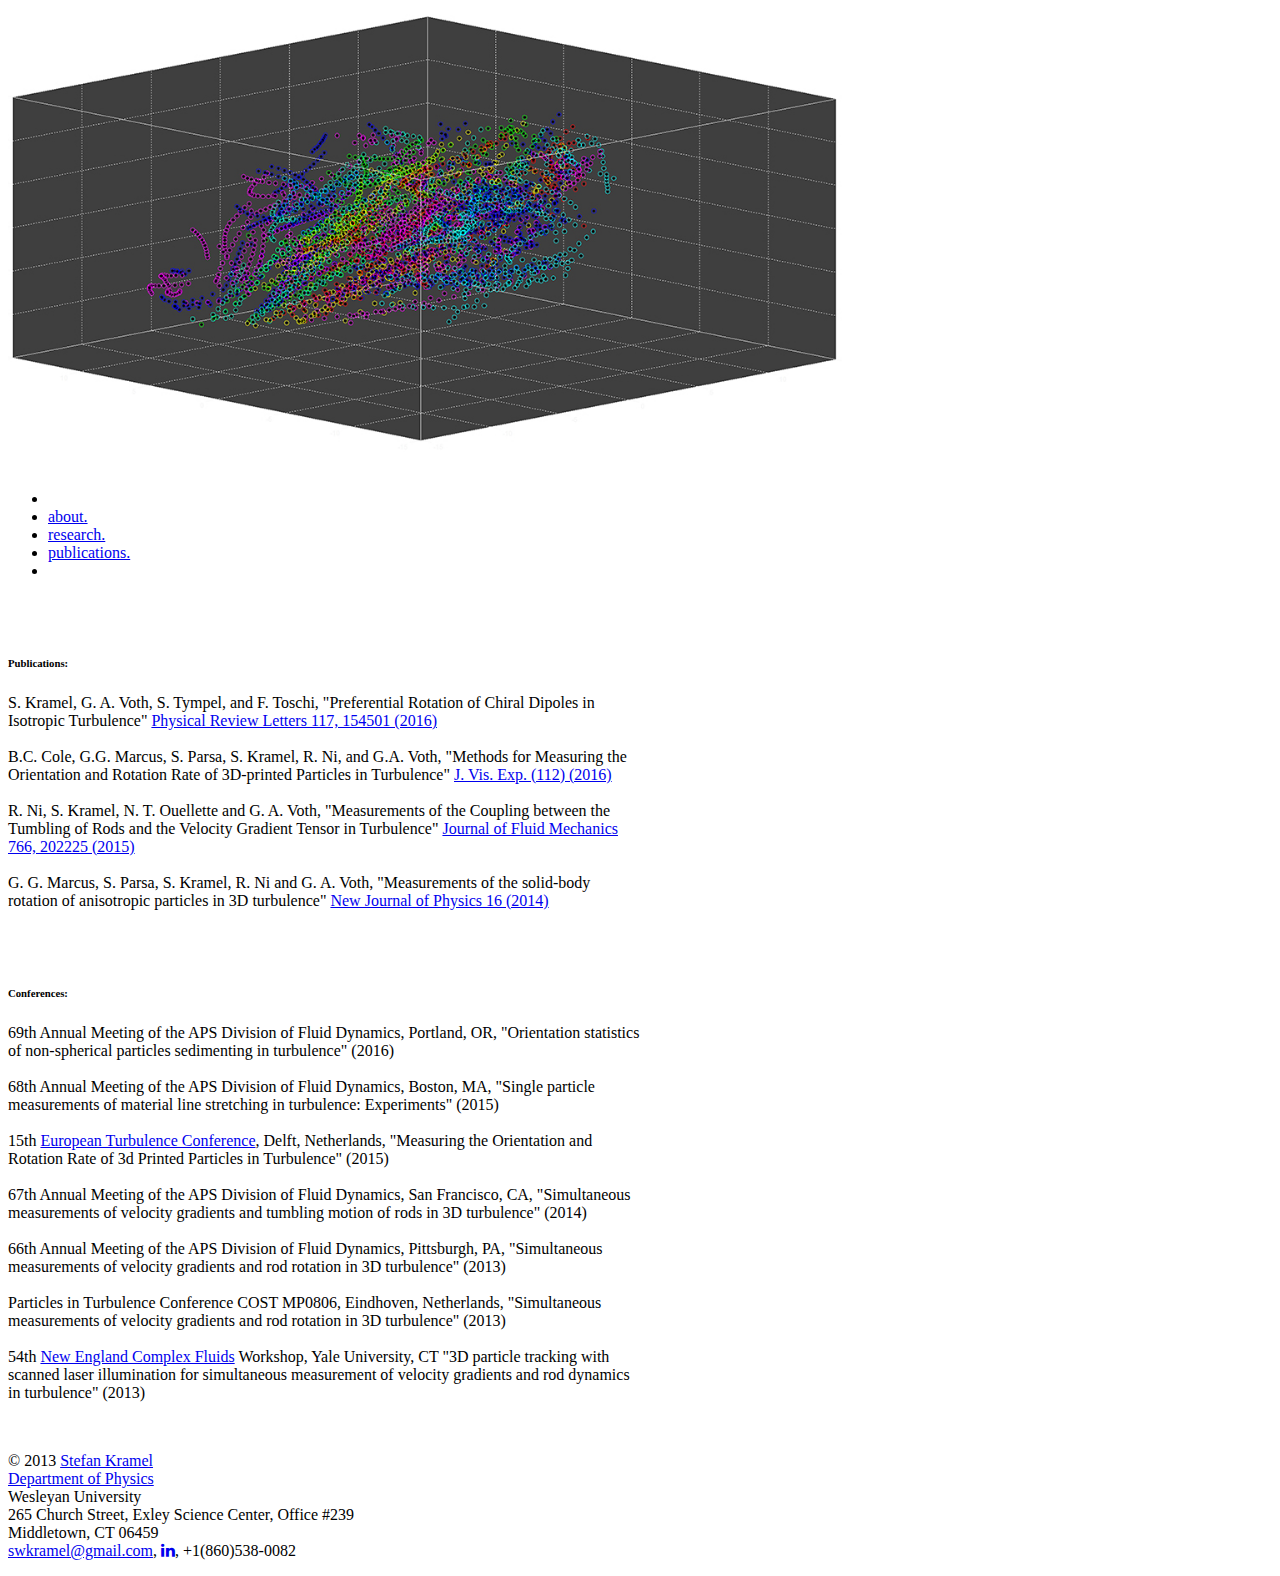
<file: pub.html>
<!DOCTYPE html>
<html>
    <title>Stefan Kramel</title>
    <meta name="viewport" content="width=device-width, initial-scale=1">
        <link rel="stylesheet" href="http://www.w3schools.com/lib/w3.css">
            <link rel='stylesheet' href="https://fonts.googleapis.com/css?family=Roboto">
                <link rel="stylesheet" href="https://cdnjs.cloudflare.com/ajax/libs/font-awesome/4.7.0/css/font-awesome.min.css">
                    <meta charset="UTF-8">
                        <meta name="description" content="Homepage of Stefan Kramel, Fluid Dynamics and Turbulence Lab at Wesleyan University">
                            <meta name="keywords" content="Stefan Kramel, Research, Scientist, Fluid Dynamics, Turbulence, Wesleyan University, Particle Tracking">
                                <meta name="author" content="Stefan Kramel">
                                    <body>
                                        <body>
                                            
                                            <!-- !MENU! -->
                                            <div class="w3-container w3-center">
                                                <img src="/img/logo.jpg" class="w3-round" alt="logo" style="width:66%">
                                                    </div>
                                            <br>
                                            <ul class="w3-navbar w3-white w3-center">
                                                <li style="width:20%" class="w3-hide-small">&nbsp;</li>
                                                <li style="width:20%" class="w3-dark-grey"><a class="w3-hover-none w3-text-white w3-hover-text-cyan" href="about.html">about.</a></li>
                                                <li style="width:20%" class="w3-dark-grey"><a class="w3-hover-none w3-text-white w3-hover-text-cyan" href="res.html">research.</a></li>
                                                <li style="width:20%" class="w3-dark-grey"><a class="w3-hover-none w3-text-white w3-hover-text-cyan" href="pub.html">publications.</a></li>
                                                <li style="width:20%" class="w3-hide-small">&nbsp;</li>
                                            </ul>
                                            <br>
                                            
                            <div class="w3-content" style="width:50%">
                                <br>
                                <h6 class="w3-center"><b>Publications:</b></h6>
                                <p class="w3-small">
                                S. Kramel, G. A. Voth, S. Tympel, and F. Toschi, "Preferential Rotation of Chiral Dipoles in Isotropic Turbulence" <a href="http://journals.aps.org/prl/abstract/10.1103/PhysRevLett.117.154501" target="_blank" class="w3-hover-none w3-text-black w3-hover-text-cyan">Physical Review Letters 117, 154501 (2016)</a>
                                <br>
                                <br>
                                B.C. Cole, G.G. Marcus, S. Parsa, S. Kramel, R. Ni, and G.A. Voth, "Methods for Measuring the Orientation and Rotation Rate of 3D-printed Particles in Turbulence" <a href="https://www.jove.com/video/53599/methods-for-measuring-orientation-rotation-rate-3d-printed-particles" target="_blank" class="w3-hover-none w3-text-black w3-hover-text-cyan">J. Vis. Exp. (112) (2016)</a>
                                <br>
                                <br>
                                R. Ni, S. Kramel, N. T. Ouellette and G. A. Voth, "Measurements of the Coupling between the Tumbling of Rods and the Velocity Gradient Tensor in Turbulence" <a href=" https://doi.org/10.1017/jfm.2015.16" target="_blank" class="w3-hover-none w3-text-black w3-hover-text-cyan">Journal of Fluid Mechanics 766, 202225 (2015)</a>
                                <br>
                                <br>
                                G. G. Marcus, S. Parsa, S. Kramel, R. Ni and G. A. Voth, "Measurements of the solid-body rotation of anisotropic particles in 3D turbulence" <a href="http://iopscience.iop.org/1367-2630/16/10/102001/pdf/1367-2630_16_10_102001.pdf" target="_blank" class="w3-hover-none w3-text-black w3-hover-text-cyan">New Journal of Physics 16 (2014)</a>
                                <br>
                                <br>
                                </p>
                                <br>
                                <h6 class="w3-center"><b>Conferences:</b></h6>
                                <p class="w3-small">
                                69th Annual Meeting of the APS Division of Fluid Dynamics, Portland, OR, "Orientation statistics of non-spherical particles sedimenting in turbulence" (2016)
                                <br>
                                <br>
                                68th Annual Meeting of the APS Division of Fluid Dynamics, Boston, MA, "Single particle measurements of material line stretching in turbulence: Experiments" (2015)
                                <br>
                                <br>
                                15th <a href="http://www.etc15.nl" target="_blank">European Turbulence Conference</a>, Delft, Netherlands, "Measuring the Orientation and Rotation Rate of 3d Printed Particles in Turbulence" (2015)
                                <br>
                                <br>
                                67th Annual Meeting of the APS Division of Fluid Dynamics, San Francisco, CA, "Simultaneous measurements of velocity gradients and tumbling motion of rods in 3D turbulence" (2014)
                                <br>
                                <br>
                                66th Annual Meeting of the APS Division of Fluid Dynamics, Pittsburgh, PA, "Simultaneous measurements of velocity gradients and rod rotation in 3D turbulence" (2013)
                                <br>
                                <br>
                                Particles in Turbulence Conference COST MP0806, Eindhoven, Netherlands, "Simultaneous measurements of velocity gradients and rod rotation in 3D turbulence" (2013)
                                <br>
                                <br>
                                54th <a href="http://www.complexfluids.org/necf/index.php" target="_blank">New England Complex Fluids</a> Workshop, Yale University, CT "3D particle tracking with scanned laser illumination for simultaneous measurement of velocity gradients and rod dynamics in turbulence" (2013)
                                </p>
                            </div>
                            <br>
                            <div class="w3-container w3-center w3-small" id="footer">
                                <p>&copy; 2013 <a href="index.html" class="w3-hover-none w3-text-black w3-hover-text-cyan">Stefan Kramel</a><br>
                                <a href="http://www.wesleyan.edu/physics/" class="w3-hover-none w3-text-black w3-hover-text-cyan">Department of Physics</a>
                                <br>
                                Wesleyan University<br>
                                265 Church Street, Exley Science Center, Office #239<br>
                                Middletown, CT 06459<br>
                                <a href="mailto:swkramel@gmail.com" target="_blank" class="w3-hover-none w3-text-black w3-hover-text-cyan">swkramel@gmail.com</a>, <a href="https://www.linkedin.com/in/swkramel"><i class="fa fa-linkedin w3-hover-text-cyan"></i></a>, +1(860)538-0082<br>
                                </p>
                            </div>
                            
                        </body>
</html>
</file>
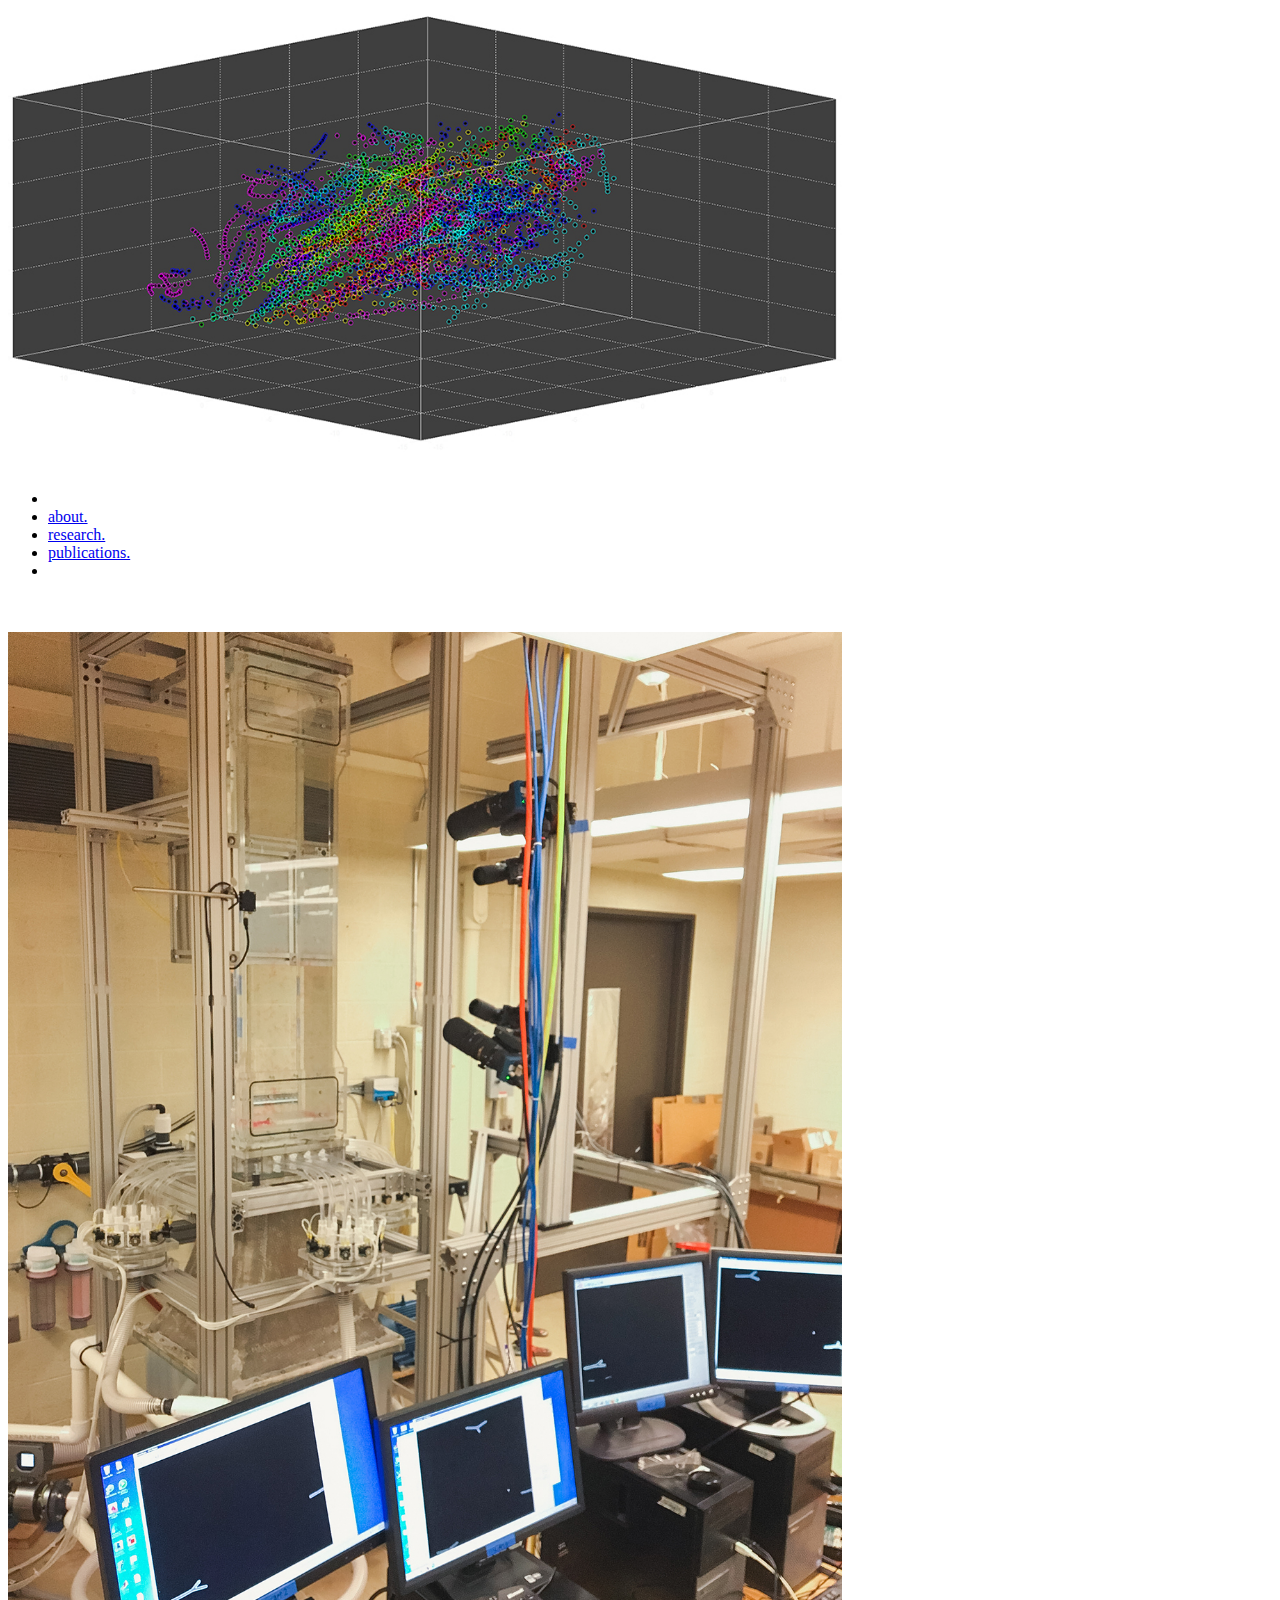
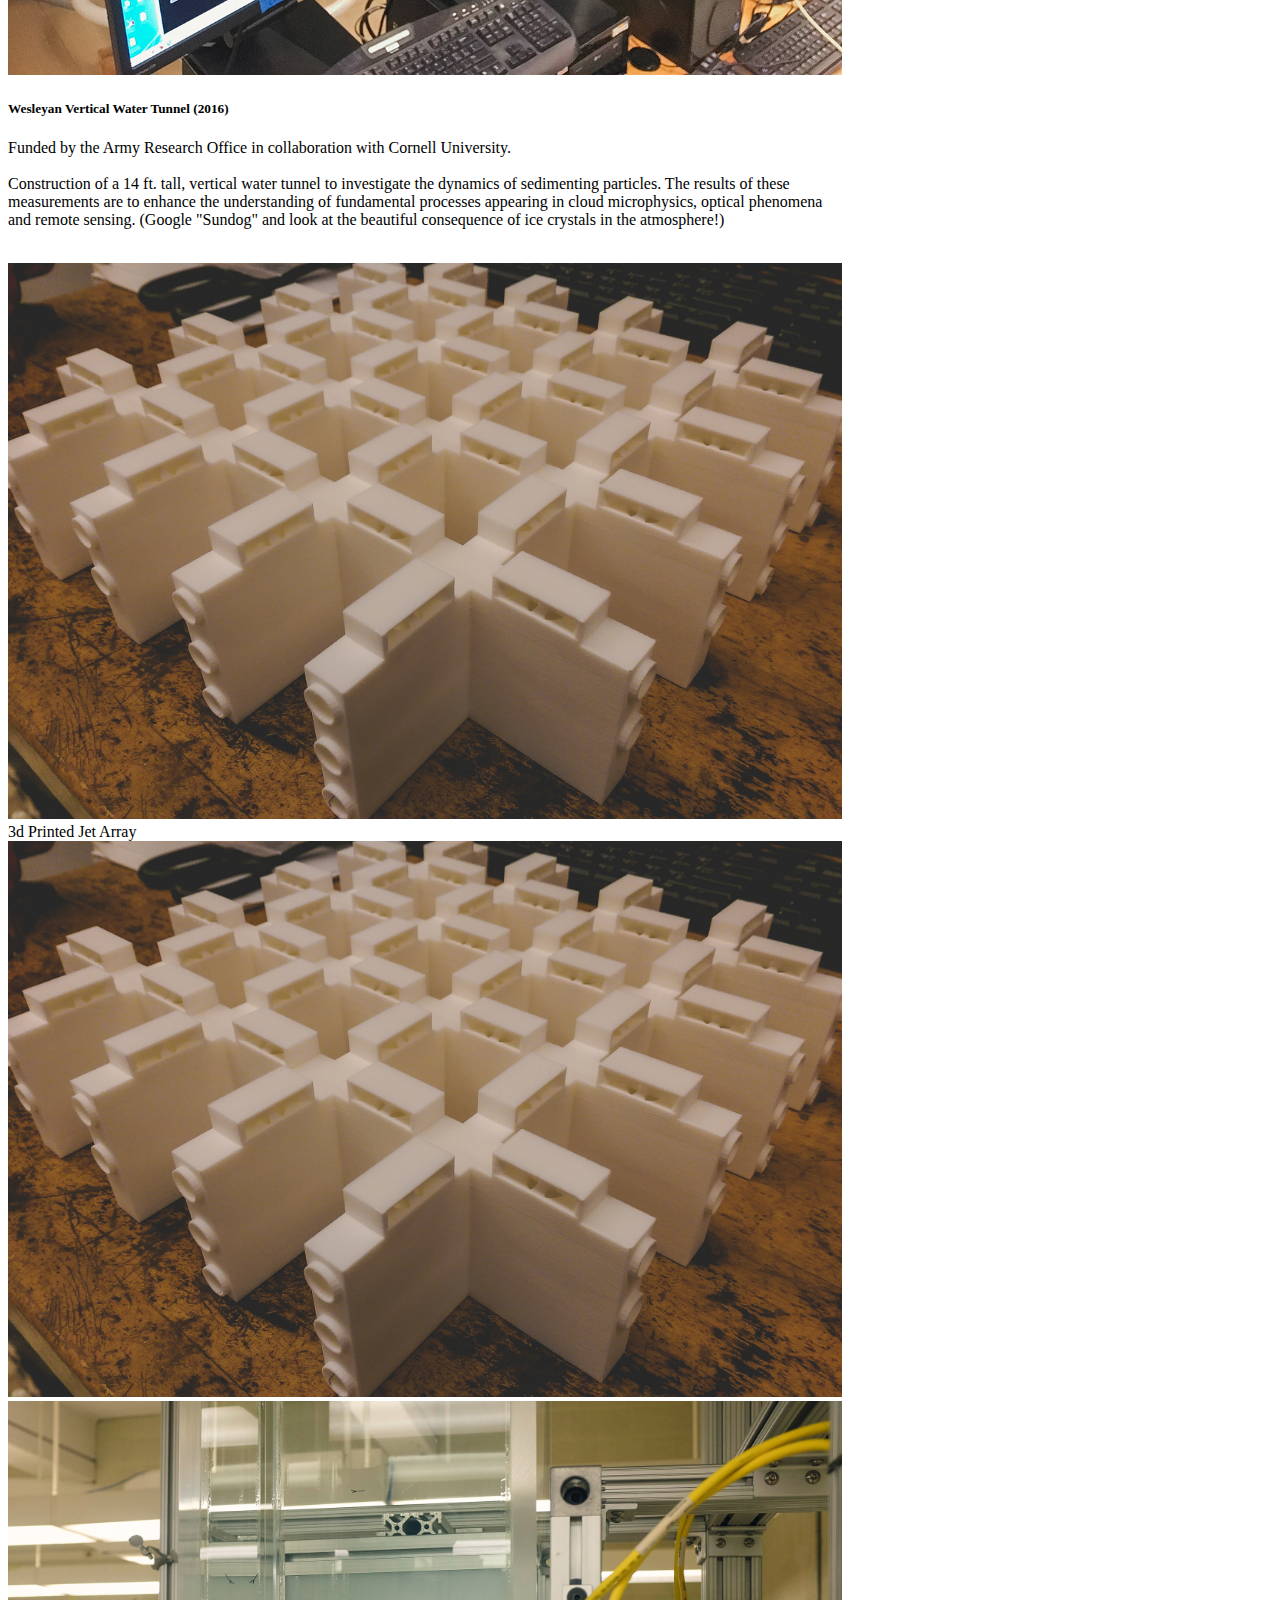
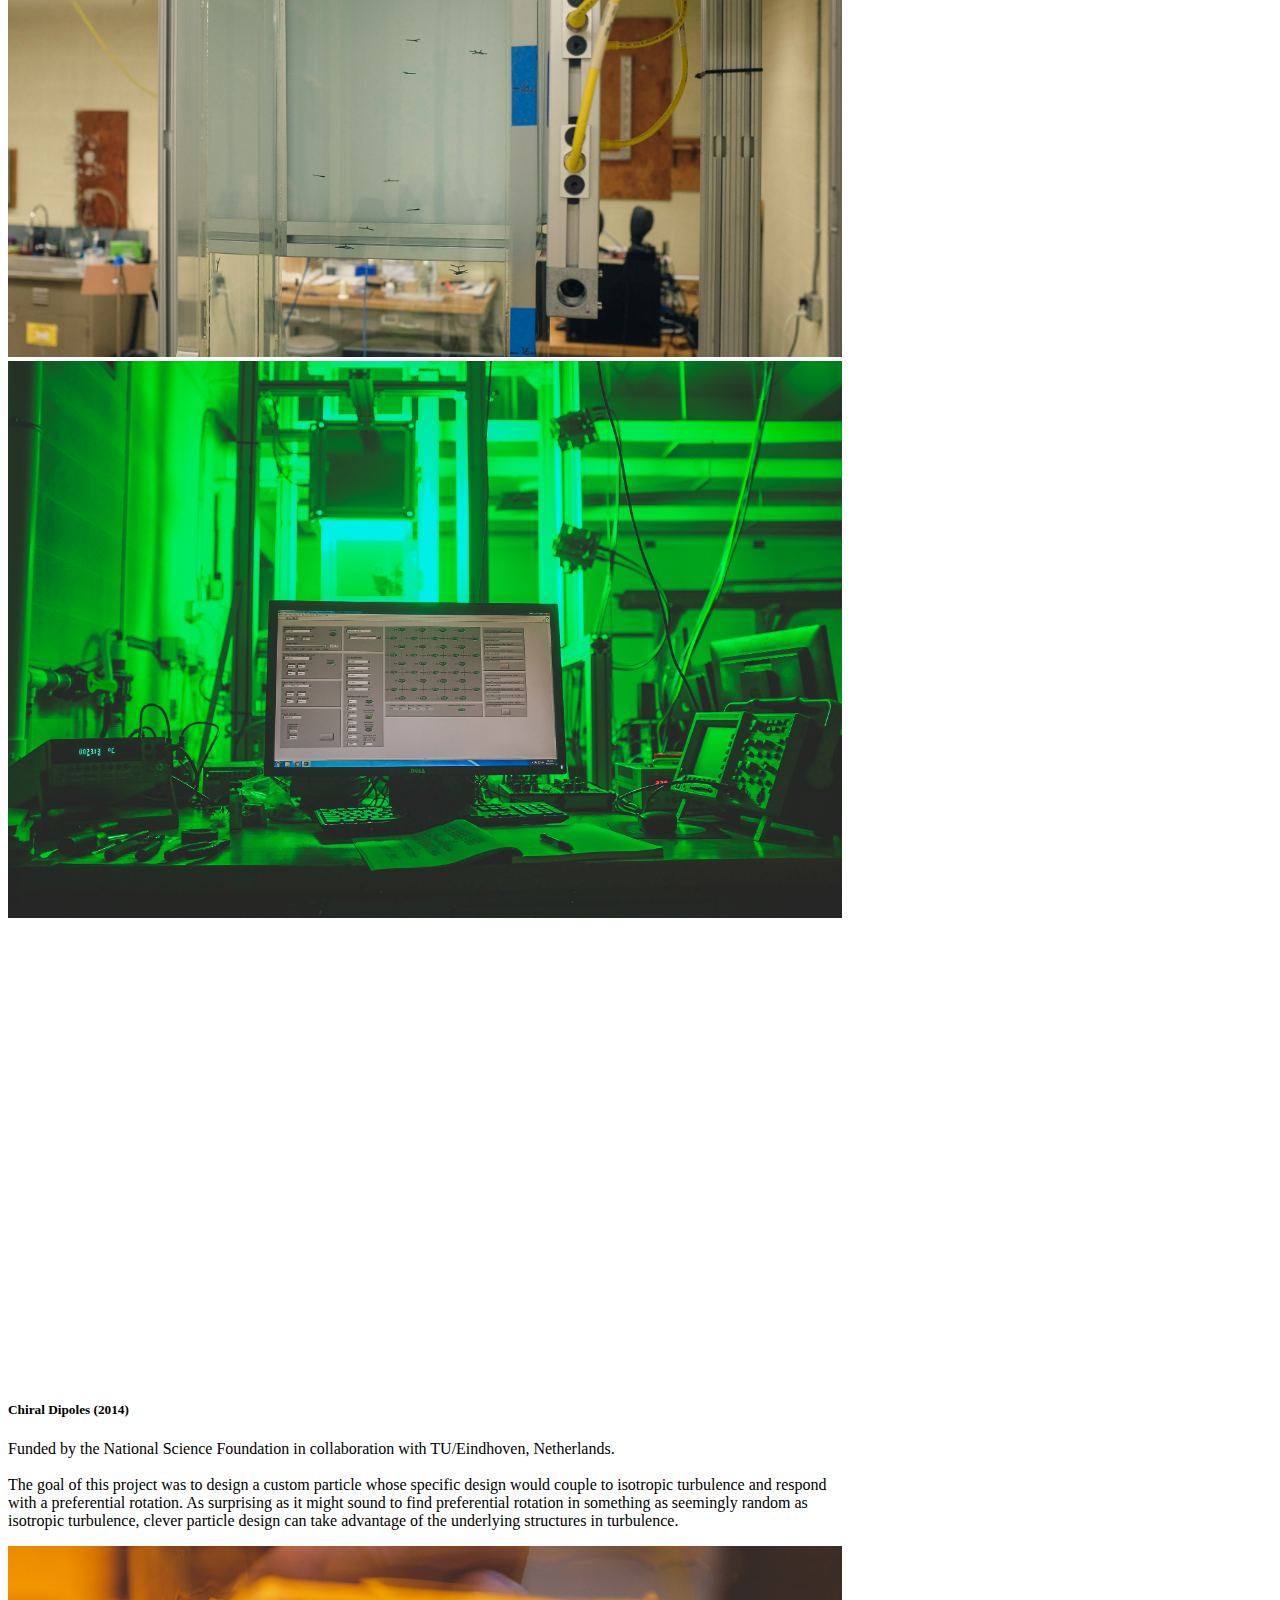
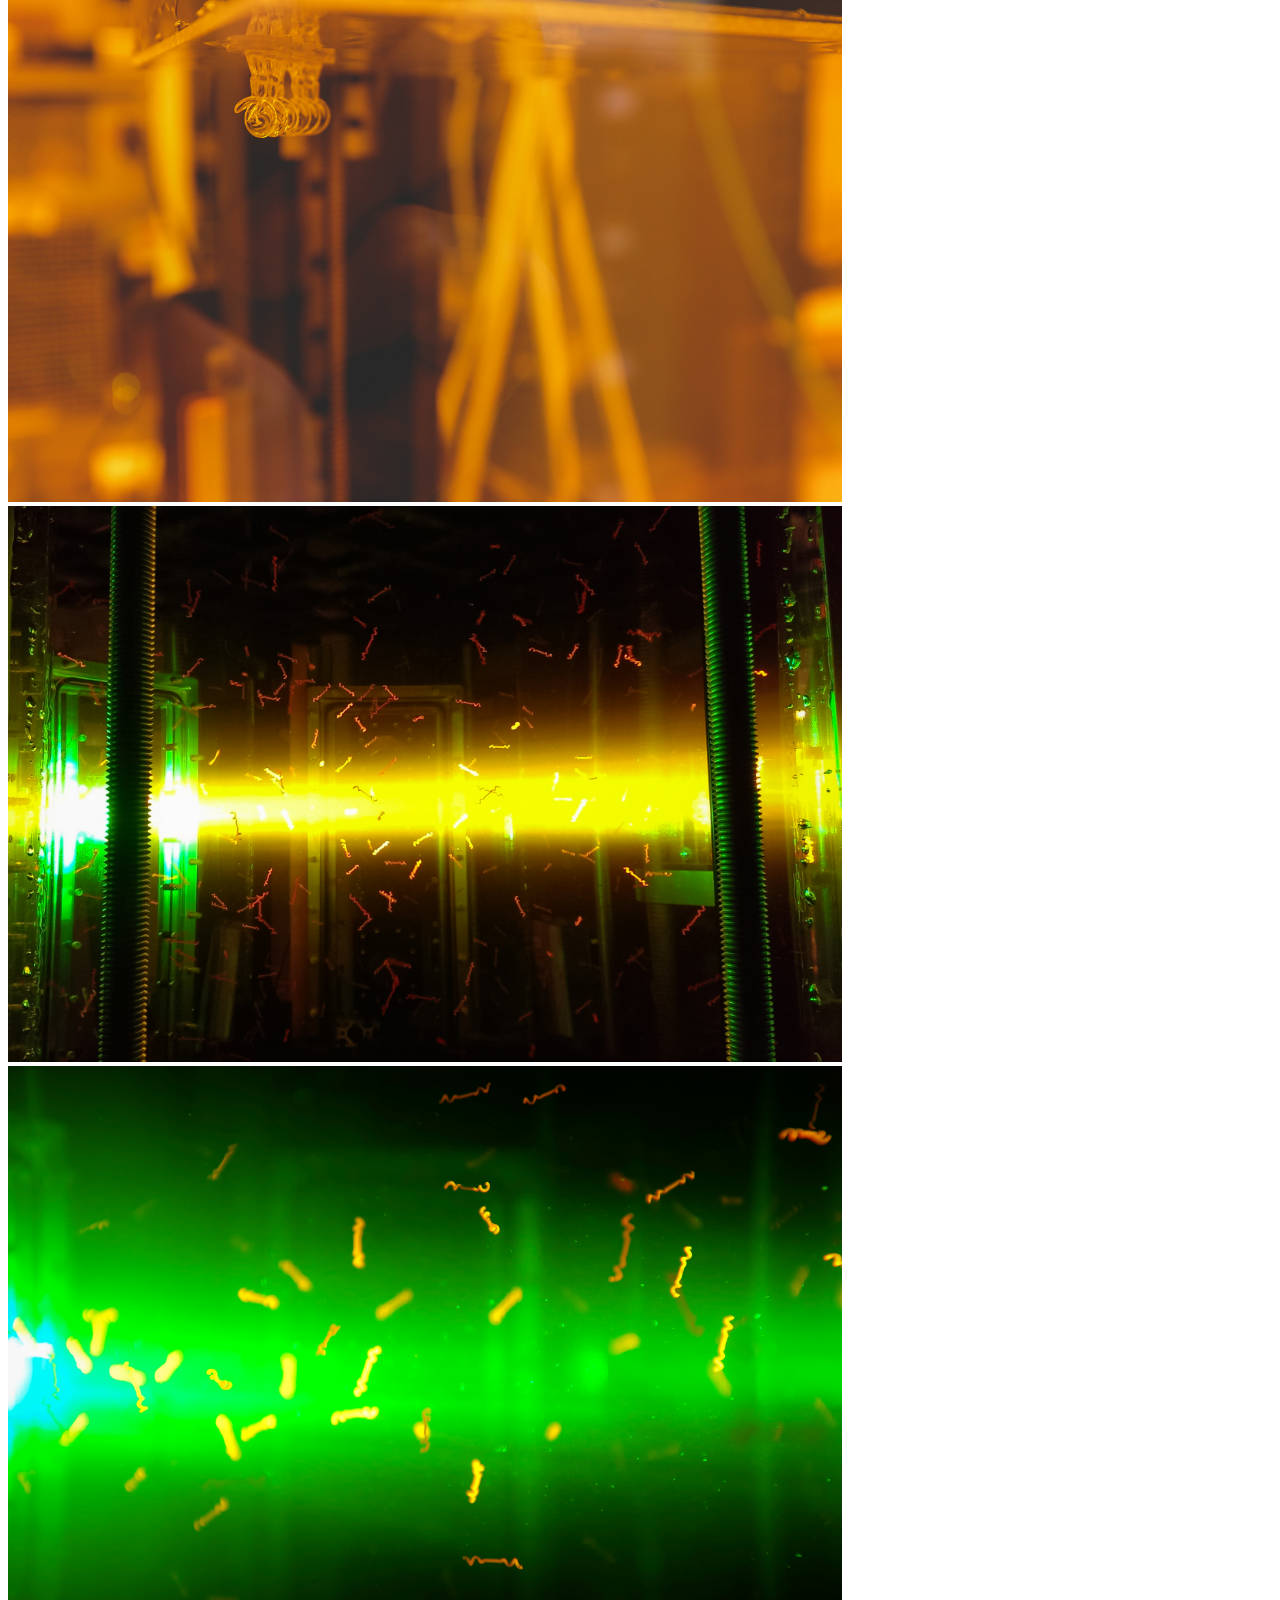
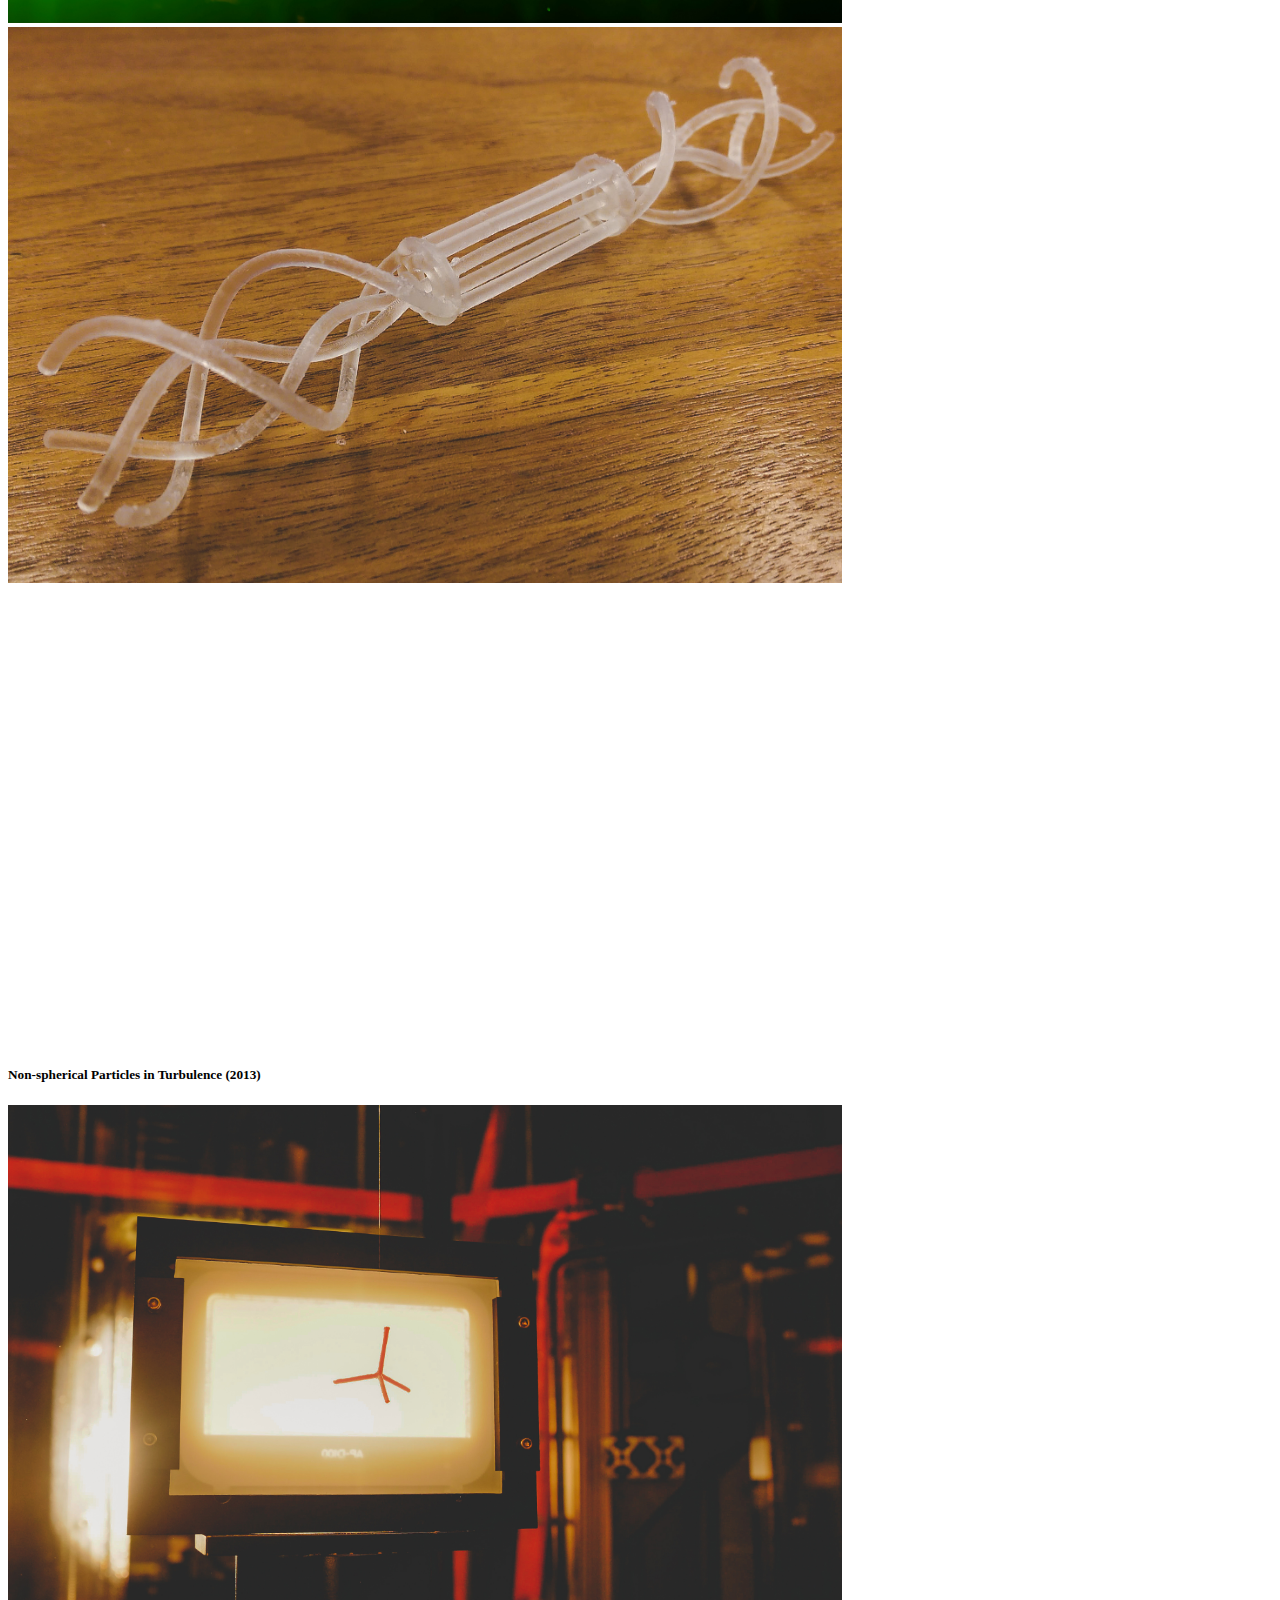
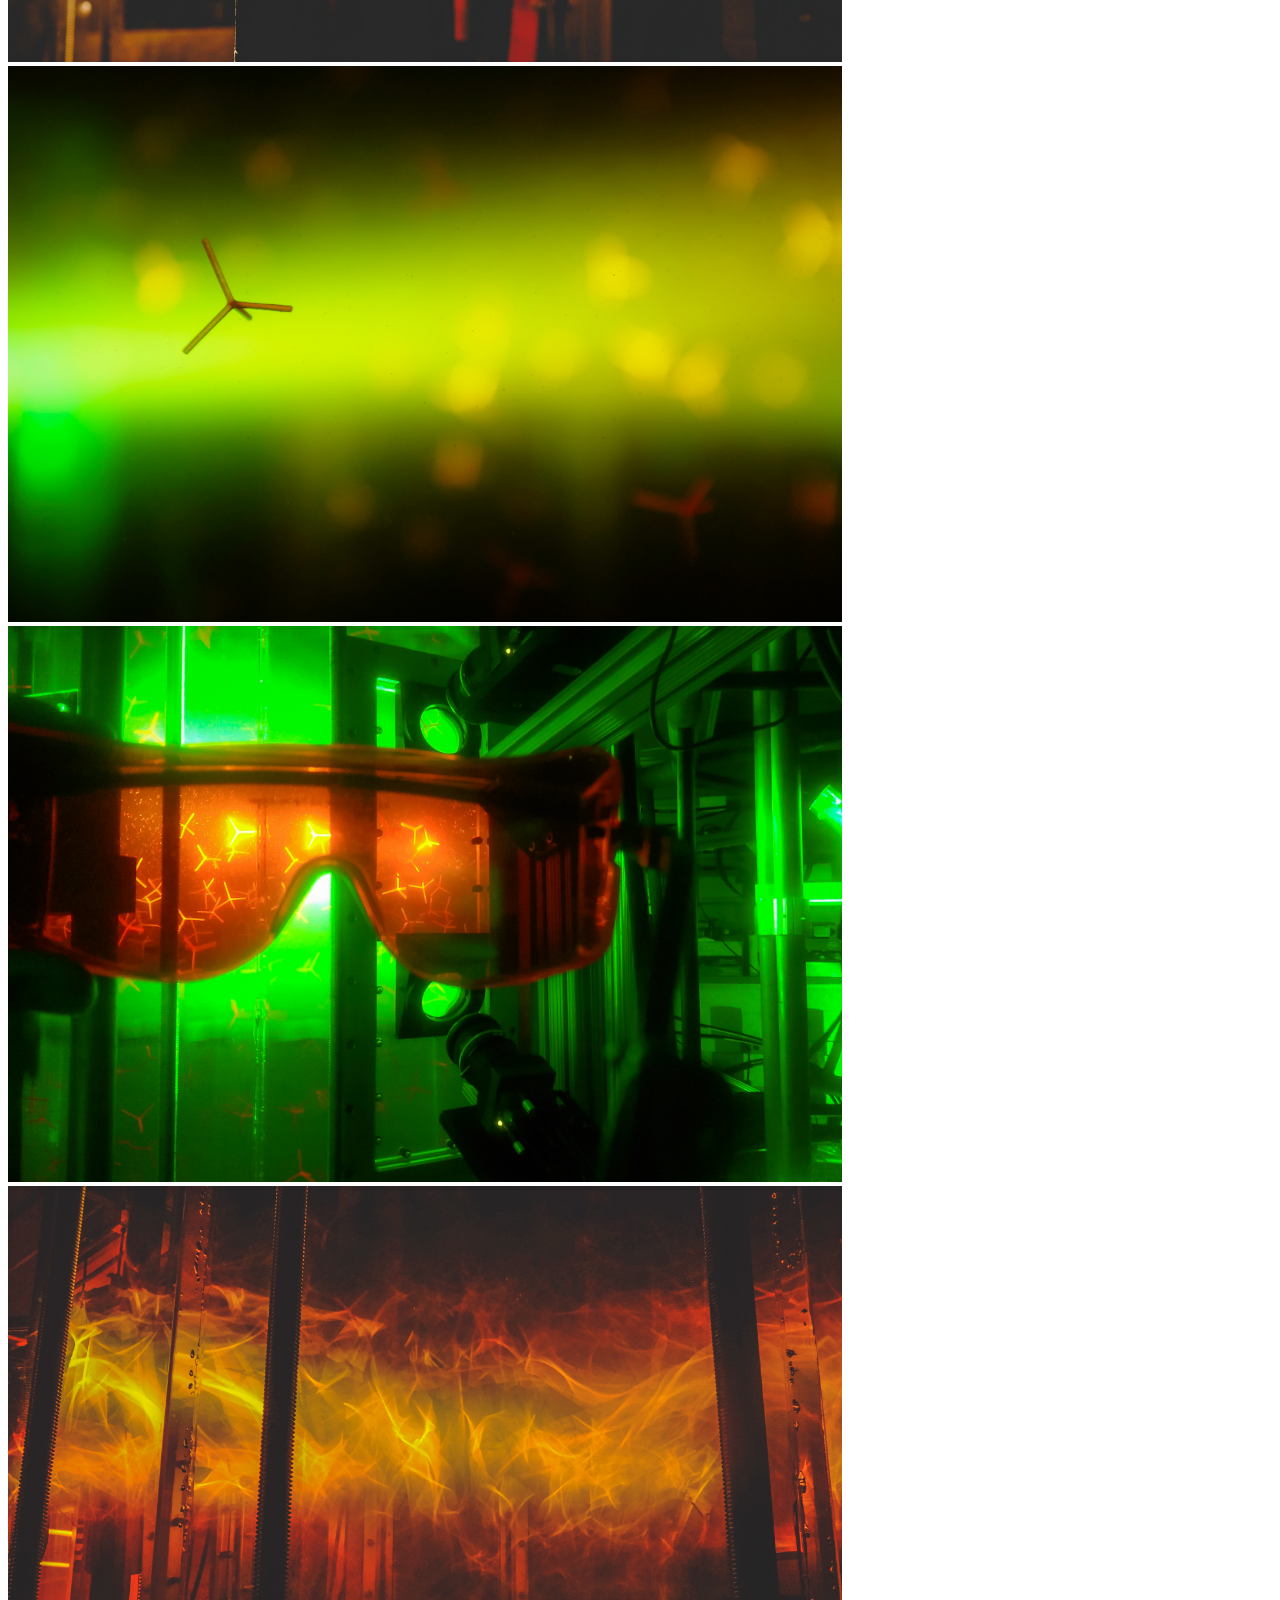
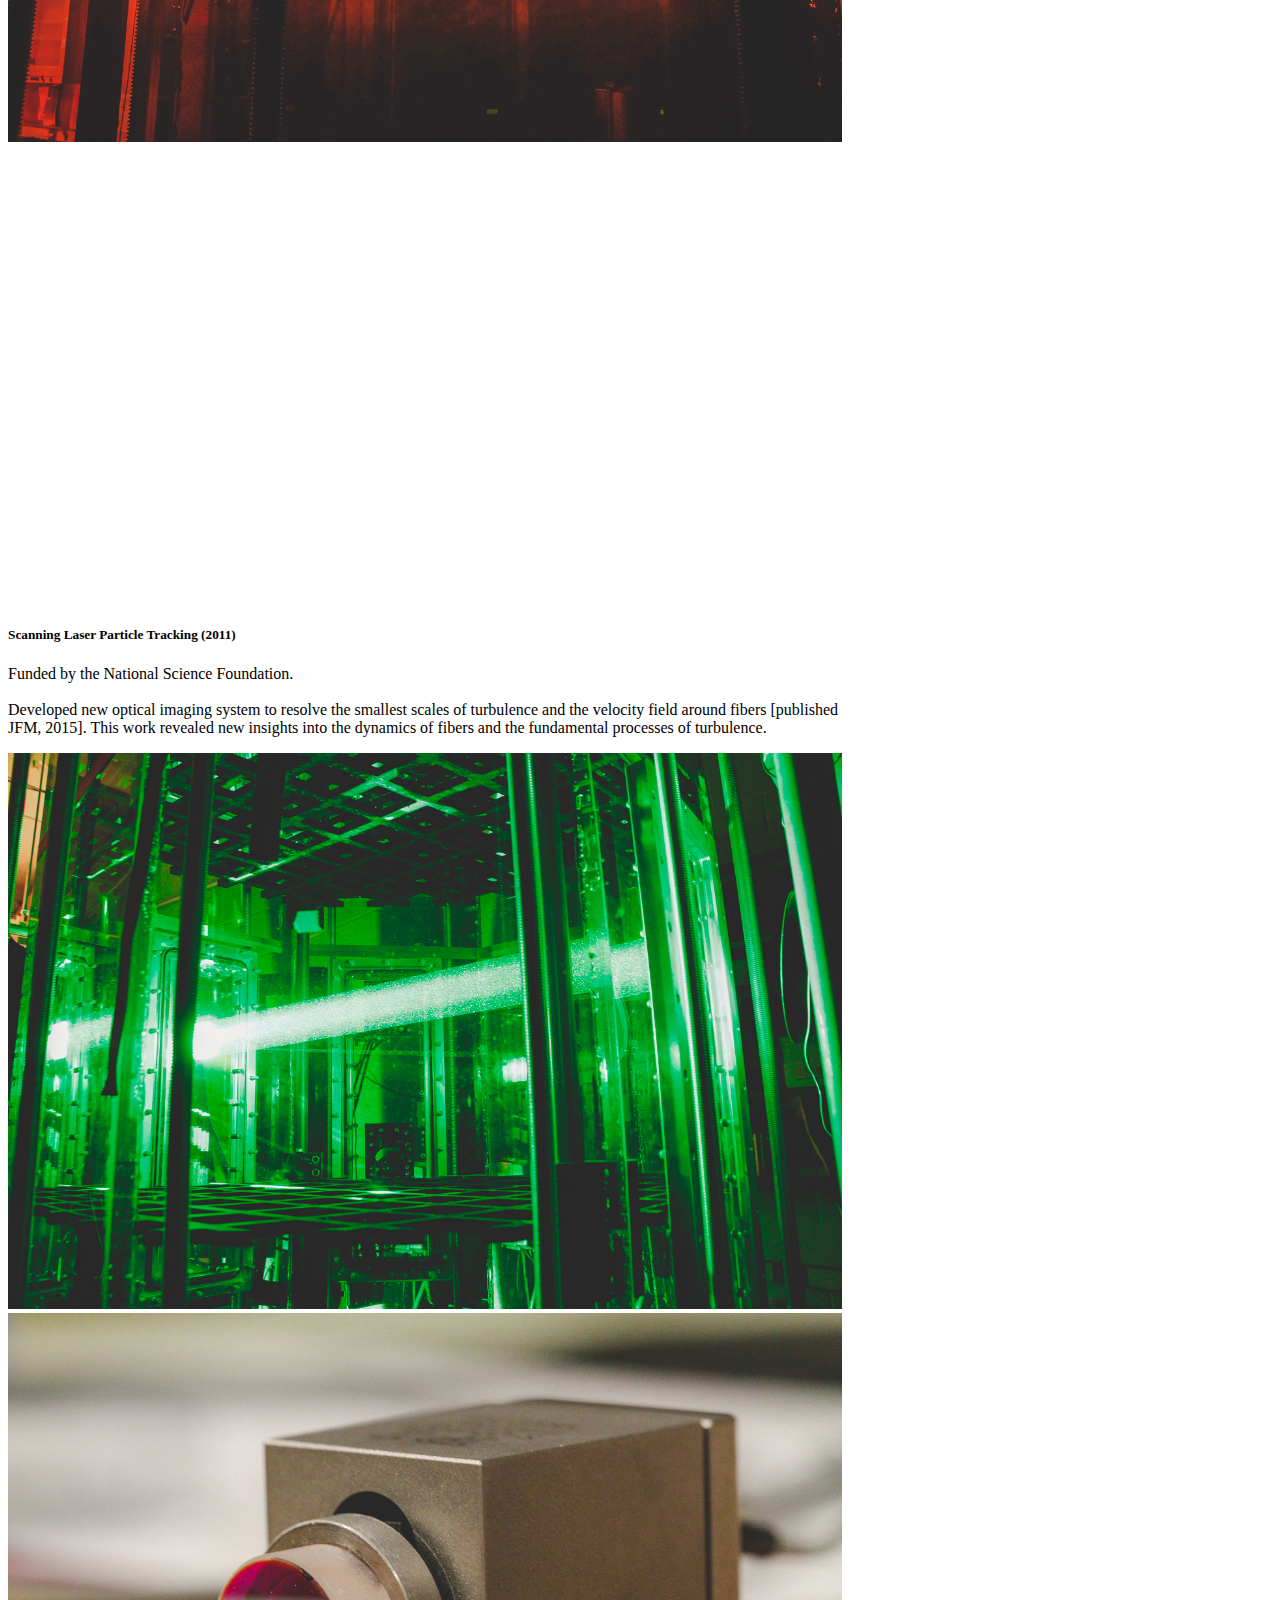
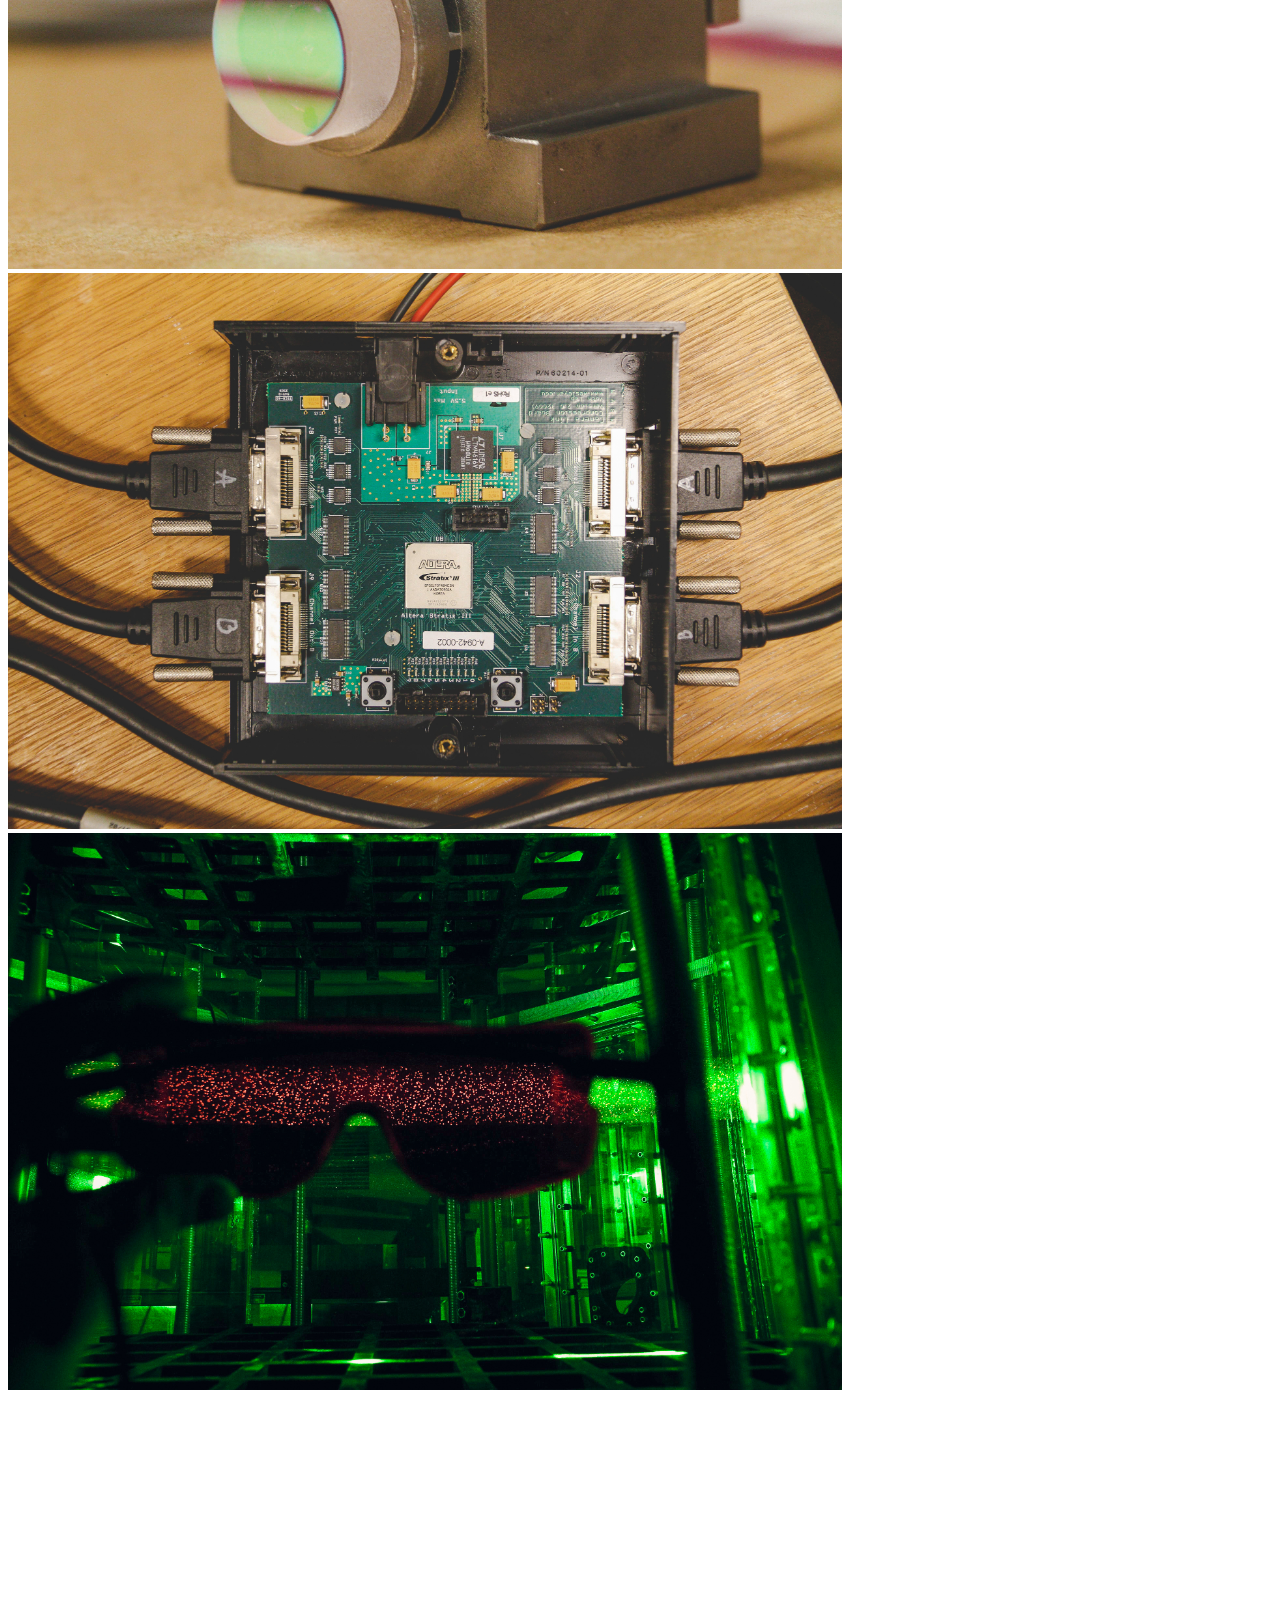
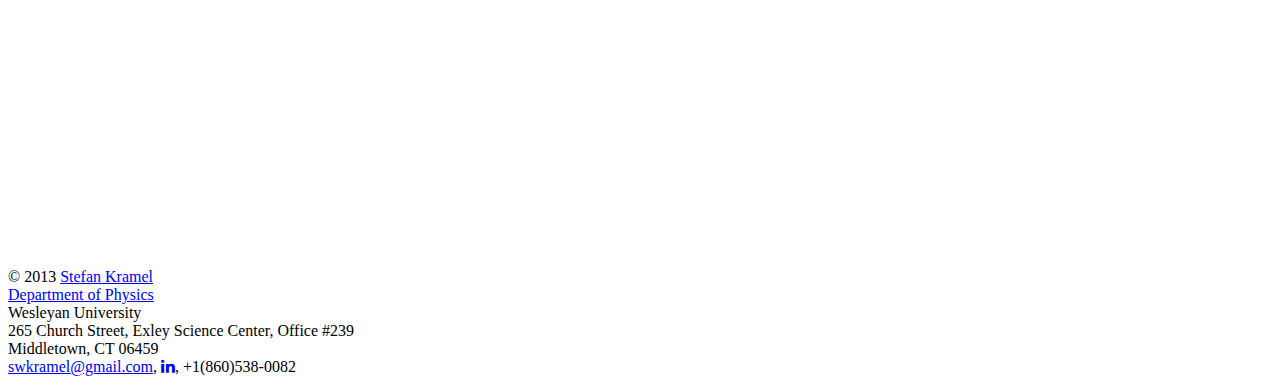
<file: res.html>
<!DOCTYPE html>
<html>
    <title>Stefan Kramel</title>
    <meta name="viewport" content="width=device-width, initial-scale=1">
        <link rel="stylesheet" href="http://www.w3schools.com/lib/w3.css">
            <link rel='stylesheet' href="https://fonts.googleapis.com/css?family=Roboto">
                <link rel="stylesheet" href="https://cdnjs.cloudflare.com/ajax/libs/font-awesome/4.7.0/css/font-awesome.min.css">
                    <meta charset="UTF-8">
                        <meta name="description" content="Homepage of Stefan Kramel, Fluid Dynamics and Turbulence Lab at Wesleyan University">
                            <meta name="keywords" content="Stefan Kramel, Research, Scientist, Fluid Dynamics, Turbulence, Wesleyan University, Particle Tracking">
                                <meta name="author" content="Stefan Kramel">
                                    <body>
                                        <body>
                                            
                                            <!-- !MENU! -->
                                            <div class="w3-container w3-center">
                                                <img src="/img/logo.jpg" class="w3-round" alt="logo" style="width:66%">
                                                    </div>
                                            <br>
                                            <ul class="w3-navbar w3-white w3-center">
                                                <li style="width:20%" class="w3-hide-small">&nbsp;</li>
                                                <li style="width:20%" class="w3-dark-grey"><a class="w3-hover-none w3-text-white w3-hover-text-cyan" href="about.html">about.</a></li>
                                                <li style="width:20%" class="w3-dark-grey"><a class="w3-hover-none w3-text-white w3-hover-text-cyan" href="res.html">research.</a></li>
                                                <li style="width:20%" class="w3-dark-grey"><a class="w3-hover-none w3-text-white w3-hover-text-cyan" href="pub.html">publications.</a></li>
                                                <li style="width:20%" class="w3-hide-small">&nbsp;</li>
                                            </ul>
                                            </div>
                                            <br>
                                            <br>
                                            <!-- !PAGE CONTENT! -->
                                            <div class="w3-content w3-center" style="width:66%">
                                                <!-- Photo Grid -->
                                                <div class="w3-row-padding">
                                                    <div class="w3-col m4">
                                                        <img src="/img/water-tunnel.jpg" style="width:100%">
                                                            </div>
                                                    <div class="w3-col m8">
                                                        <h5 class="w3-center w3-opacity"><b>Wesleyan Vertical Water Tunnel (2016)</b></h5>
                                                        <p class="w3-justify">Funded by the Army Research Office in collaboration with Cornell University.
                                                        <br>
                                                        <br>
                                                        Construction of a 14 ft. tall, vertical water tunnel to investigate the dynamics of sedimenting particles. The results of these measurements are to enhance the understanding of fundamental processes appearing in cloud microphysics, optical phenomena and remote sensing. (Google "Sundog" and look at the beautiful consequence of ice crystals in the atmosphere!)
                                                        </p>
                                                    </div>
                                                </div>
                                                <br>
                                                <div class="w3-content w3-padding">
                                                    <div class="w3-display-container mySlides">
                                                        <img src="/img/jet-array.jpg" style="width:100%">
                                                            <div class="w3-display-bottomleft w3-large w3-container w3-padding-16 w3-black">
                                                                3d Printed Jet Array
                                                            </div>
                                                    </div>
                                                    <div class="w3-display-container mySlides">
                                                        <img src="/img/triads-sedimenting.jpg" style="width:100%">
                                                            <div class="w3-display-bottomleft w3-large w3-container w3-padding-16 w3-black">
                                                                Sedimenting Triads
                                                            </div>
                                                            </div>
                                                    <div class="w3-display-container mySlides">
                                                        <img src="/img/water-tunnel-green.jpg" style="width:100%">
                                                            <div class="w3-display-bottomright w3-large w3-container w3-padding-16 w3-black">
                                                                Wesleyan Vertical Water Tunnel
                                                            </div>
                                                            </div>
                                                            <div class="w3-row-padding w3-section">
                                                                <div class="w3-col s4">
                                                                    <img class="demo w3-opacity w3-hover-opacity-off" src="/img/jet-array.jpg" style="width:100%" onclick="currentDiv(1)">
                                                                        </div>
                                                                <div class="w3-col s4">
                                                                    <img class="demo w3-opacity w3-hover-opacity-off" src="/img/triads-sedimenting.jpg" style="width:100%" onclick="currentDiv(2)">
                                                                        </div>
                                                                <div class="w3-col s4">
                                                                    <img class="demo w3-opacity w3-hover-opacity-off" src="/img/water-tunnel-green.jpg" style="width:100%" onclick="currentDiv(3)">
                                                                        </div>
                                                            </div>
                                                            </div>
                                                
                                                <div class="w3-row-padding">
                                                    <div class="w3-col m6">
                                                        <iframe width="400" height="225" src="https://www.youtube.com/embed/vl_sfic7KtQ?rel=0" frameborder="0" allowfullscreen></iframe>
                                                            </div>
                                                    <div class="w3-col m6">
                                                        <iframe width="400" height="225" src="https://www.youtube.com/embed/B4babueB93Y?rel=0" frameborder="0" allowfullscreen></iframe>
                                                        </div>
                                                </div>
                                                
                                                <div class="w3-content w3-padding">
                                                    <h5 class="w3-center w3-opacity"><b>Chiral Dipoles (2014)</b></h5>
                                                    <p class="w3-justify">Funded by the National Science Foundation in collaboration with TU/Eindhoven, Netherlands.
                                                    <br>
                                                    <br>
                                                    The goal of this project was to design a custom particle whose specific design would couple to isotropic turbulence and respond with a preferential rotation. As surprising as it might sound to find preferential rotation in something as seemingly random as isotropic turbulence, clever particle design can take advantage of the underlying structures in turbulence.
                                                    </p>
                                                    
                                                    <div class="w3-display-container mySlides">
                                                        <img src="/img/chiral-dipole.jpg" style="width:100%">
                                                            <div class="w3-display-bottomleft w3-large w3-container w3-padding-16 w3-black">
                                                                Creating New Particles Using Stereolithography
                                                            </div>
                                                            </div>
                                                    <div class="w3-display-container mySlides">
                                                        <img src="/img/chiral-dipoles-tank.jpg" style="width:100%">
                                                            <div class="w3-display-bottomleft w3-large w3-container w3-padding-16 w3-black">
                                                                Chiral Dipoles in Turbulence
                                                            </div>
                                                            </div>
                                                    <div class="w3-display-container mySlides">
                                                        <img src="/img/chiral-dipoles-turbulence.jpg" style="width:100%">
                                                            <div class="w3-display-bottomright w3-large w3-container w3-padding-16 w3-black">
                                                                Chiral Dipoles in Turbulence
                                                            </div>
                                                            </div>
                                                    <div class="w3-display-container mySlides">
                                                        <img src="/img/energy-extractor.jpg" style="width:100%">
                                                            <div class="w3-display-bottomright w3-large w3-container w3-padding-16 w3-black">
                                                                Taking Advantage of Turbulence
                                                            </div>
                                                            </div>
                                                                    <div class="w3-row-padding w3-section">
                                                                        <div class="w3-col s3">
                                                                            <img class="demo w3-opacity w3-hover-opacity-off" src="/img/chiral-dipole.jpg" style="width:100%" onclick="currentDiv(4)">
                                                                                </div>
                                                                        <div class="w3-col s3">
                                                                            <img class="demo w3-opacity w3-hover-opacity-off" src="/img/chiral-dipoles-tank.jpg" style="width:100%" onclick="currentDiv(5)">
                                                                                </div>
                                                                        <div class="w3-col s3">
                                                                            <img class="demo w3-opacity w3-hover-opacity-off" src="/img/chiral-dipoles-turbulence.jpg" style="width:100%" onclick="currentDiv(6)">
                                                                                </div>
                                                                        <div class="w3-col s3">
                                                                            <img class="demo w3-opacity w3-hover-opacity-off" src="/img/energy-extractor.jpg" style="width:100%" onclick="currentDiv(7)">
                                                                                </div>
                                                                    </div>
                                                                    </div>
                                                
                                                <div class="w3-row-padding">
                                                    <div class="w3-col m6">
                                                        <iframe width="400" height="225" src="https://www.youtube.com/embed/iKkUcyjF4XQ?rel=0" frameborder="0" allowfullscreen></iframe>
                                                    </div>
                                                    <div class="w3-col m6">
                                                        <iframe width="400" height="225" src="https://www.youtube.com/embed/46dIdYp0Lmw?rel=0" frameborder="0" allowfullscreen></iframe>
                                                    </div>
                                                </div>
                                                
                                                <div class="w3-content w3-padding">
                                                    <h5 class="w3-center w3-opacity"><b>Non-spherical Particles in Turbulence (2013)</b></h5>
                                                    
                                                    <div class="w3-display-container mySlides">
                                                        <img src="/img/mask.jpg" style="width:100%">
                                                            <div class="w3-display-bottomleft w3-large w3-container w3-padding-16 w3-black">
                                                                Calibrating Cameras for Stereoscopic Reconstruction
                                                            </div>
                                                            </div>
                                                    <div class="w3-display-container mySlides">
                                                        <img src="/img/tetrad.jpg" style="width:100%">
                                                            <div class="w3-display-bottomleft w3-large w3-container w3-padding-16 w3-black">
                                                                Particle Tracking
                                                            </div>
                                                            </div>
                                                    <div class="w3-display-container mySlides">
                                                        <img src="/img/large-tetrad.jpg" style="width:100%">
                                                            <div class="w3-display-bottomright w3-large w3-container w3-padding-16 w3-black">
                                                                Large Particles in Turbulence
                                                            </div>
                                                            </div>
                                                    <div class="w3-display-container mySlides">
                                                        <img src="/img/triads-long-exp.jpg" style="width:100%">
                                                            <div class="w3-display-bottomright w3-large w3-container w3-padding-16 w3-black">
                                                                Long Exposure
                                                            </div>
                                                            </div>

                                                                <div class="w3-row-padding w3-section">
                                                                    <div class="w3-col s3">
                                                                        <img class="demo w3-opacity w3-hover-opacity-off" src="/img/mask.jpg" style="width:100%" onclick="currentDiv(8)">
                                                                            </div>
                                                                    <div class="w3-col s3">
                                                                        <img class="demo w3-opacity w3-hover-opacity-off" src="/img/tetrad.jpg" style="width:100%" onclick="currentDiv(9)">
                                                                            </div>
                                                                    <div class="w3-col s3">
                                                                        <img class="demo w3-opacity w3-hover-opacity-off" src="/img/large-tetrad.jpg" style="width:100%" onclick="currentDiv(10)">
                                                                            </div>
                                                                    <div class="w3-col s3">
                                                                        <img class="demo w3-opacity w3-hover-opacity-off" src="/img/triads-long-exp.jpg" style="width:100%" onclick="currentDiv(11)">
                                                                            </div>
                                                                </div>
                                                                </div>
                                                
                                                <div class="w3-row-padding">
                                                    <div class="w3-col m6">
                                                        <iframe width="400" height="225" src="https://www.youtube.com/embed/lvh-ku1C3Qk?rel=0" frameborder="0" allowfullscreen></iframe>
                                                    </div>
                                                    <div class="w3-col m6">
                                                        <iframe width="400" height="225" src="https://www.youtube.com/embed/Ukwch6JbSJg?rel=0" frameborder="0" allowfullscreen></iframe>
                                                    </div>
                                                </div>
                                                
                                                <div class="w3-content w3-padding">
                                                    <h5 class="w3-center w3-opacity"><b>Scanning Laser Particle Tracking (2011)</b></h5>
                                                    <p class="w3-justify">Funded by the National Science Foundation.
                                                    <br>
                                                    <br>
                                                    Developed new optical imaging system to resolve the smallest scales of turbulence and the velocity field around fibers [published JFM, 2015].
                                                    
                                                    This work revealed new insights into the dynamics of fibers and the fundamental processes of turbulence.
                                                    </p>
                                                    
                                                    <div class="w3-display-container mySlides">
                                                        <img src="/img/scanning-laser.jpg" style="width:100%">
                                                            <div class="w3-display-bottomleft w3-large w3-container w3-padding-16 w3-black">
                                                                High-Resolution Flow Measurements
                                                            </div>
                                                            </div>
                                                    <div class="w3-display-container mySlides">
                                                        <img src="/img/piezo-mirror.jpg" style="width:100%">
                                                            <div class="w3-display-bottomleft w3-large w3-container w3-padding-16 w3-black">
                                                                Piezo-Electric Mirror
                                                            </div>
                                                            </div>
                                                    <div class="w3-display-container mySlides">
                                                        <img src="/img/image-compression.jpg" style="width:100%">
                                                            <div class="w3-display-bottomright w3-large w3-container w3-padding-16 w3-black">
                                                                Realtime Image Compression System
                                                            </div>
                                                            </div>
                                                    <div class="w3-display-container mySlides">
                                                        <img src="/img/goggles.jpg" style="width:100%">
                                                            <div class="w3-display-bottomright w3-large w3-container w3-padding-16 w3-black">
                                                                Scanning Laser Illumination
                                                            </div>
                                                            </div>
                                                    
                                                    <div class="w3-row-padding w3-section">
                                                                        <div class="w3-col s3">
                                                                            <img class="demo w3-opacity w3-hover-opacity-off" src="/img/scanning-laser.jpg" style="width:100%" onclick="currentDiv(12)">
                                                                                </div>
                                                                        <div class="w3-col s3">
                                                                            <img class="demo w3-opacity w3-hover-opacity-off" src="/img/piezo-mirror.jpg" style="width:100%" onclick="currentDiv(13)">
                                                                                </div>
                                                                        <div class="w3-col s3">
                                                                            <img class="demo w3-opacity w3-hover-opacity-off" src="/img/image-compression.jpg" style="width:100%" onclick="currentDiv(14)">
                                                                                </div>
                                                                        <div class="w3-col s3">
                                                                            <img class="demo w3-opacity w3-hover-opacity-off" src="/img/goggles.jpg" style="width:100%" onclick="currentDiv(15)">
                                                                                </div>
                                                                    </div>
                                                                    </div>
                                                
                                                
                                                <div class="w3-row-padding">
                                                    <div class="w3-col m6">
                                                        <iframe width="400" height="225" src="https://www.youtube.com/embed/3WF5hTLbkso?rel=0" frameborder="0" allowfullscreen></iframe>
                                                    </div>
                                                    <div class="w3-col m6">
                                                        <iframe width="400" height="225" src="https://www.youtube.com/embed/1XPisxg6fvE?rel=0" frameborder="0" allowfullscreen></iframe>
                                                    </div>
                                                </div>
                                                
                                            </div>
                                            
                                            <script>
                                                var slideIndex = 1;
                                                showDivs(slideIndex);
                                                
                                                function plusDivs(n) {
                                                    showDivs(slideIndex += n);
                                                }
                                            
                                            function currentDiv(n) {
                                                showDivs(slideIndex = n);
                                            }
                                            
                                            function showDivs(n) {
                                                var i;
                                                var x = document.getElementsByClassName("mySlides");
                                                var dots = document.getElementsByClassName("demo");
                                                if (n > x.length) {
                                                    slideIndex = 1
                                                }
                                                if (n < 1) {
                                                    slideIndex = x.length
                                                }
                                                for (i = 0; i < x.length; i++) {
                                                    x[i].style.display = "none";
                                                }
                                                for (i = 0; i < dots.length; i++) {
                                                    dots[i].className = dots[i].className.replace(" w3-opacity-off", "");
                                                }
                                                x[slideIndex-1].style.display = "block";
                                                dots[slideIndex-1].className += " w3-opacity-off";
                                            }
                                            </script>
                                            
                                            <div class="w3-container w3-center w3-small" id="footer">
                                                <p>&copy; 2013 <a href="index.html" class="w3-hover-none w3-text-black w3-hover-text-cyan">Stefan Kramel</a><br>
                                                <a href="http://www.wesleyan.edu/physics/" class="w3-hover-none w3-text-black w3-hover-text-cyan">Department of Physics</a>
                                                <br>
                                                Wesleyan University<br>
                                                265 Church Street, Exley Science Center, Office #239<br>
                                                Middletown, CT 06459<br>
                                                <a href="mailto:swkramel@gmail.com" target="_blank" class="w3-hover-none w3-text-black w3-hover-text-cyan">swkramel@gmail.com</a>, <a href="https://www.linkedin.com/in/swkramel"><i class="fa fa-linkedin w3-hover-text-cyan"></i></a>, +1(860)538-0082<br>
                                                </p>
                                            </div>
                                            
                                        </body>
</html>
</file>
